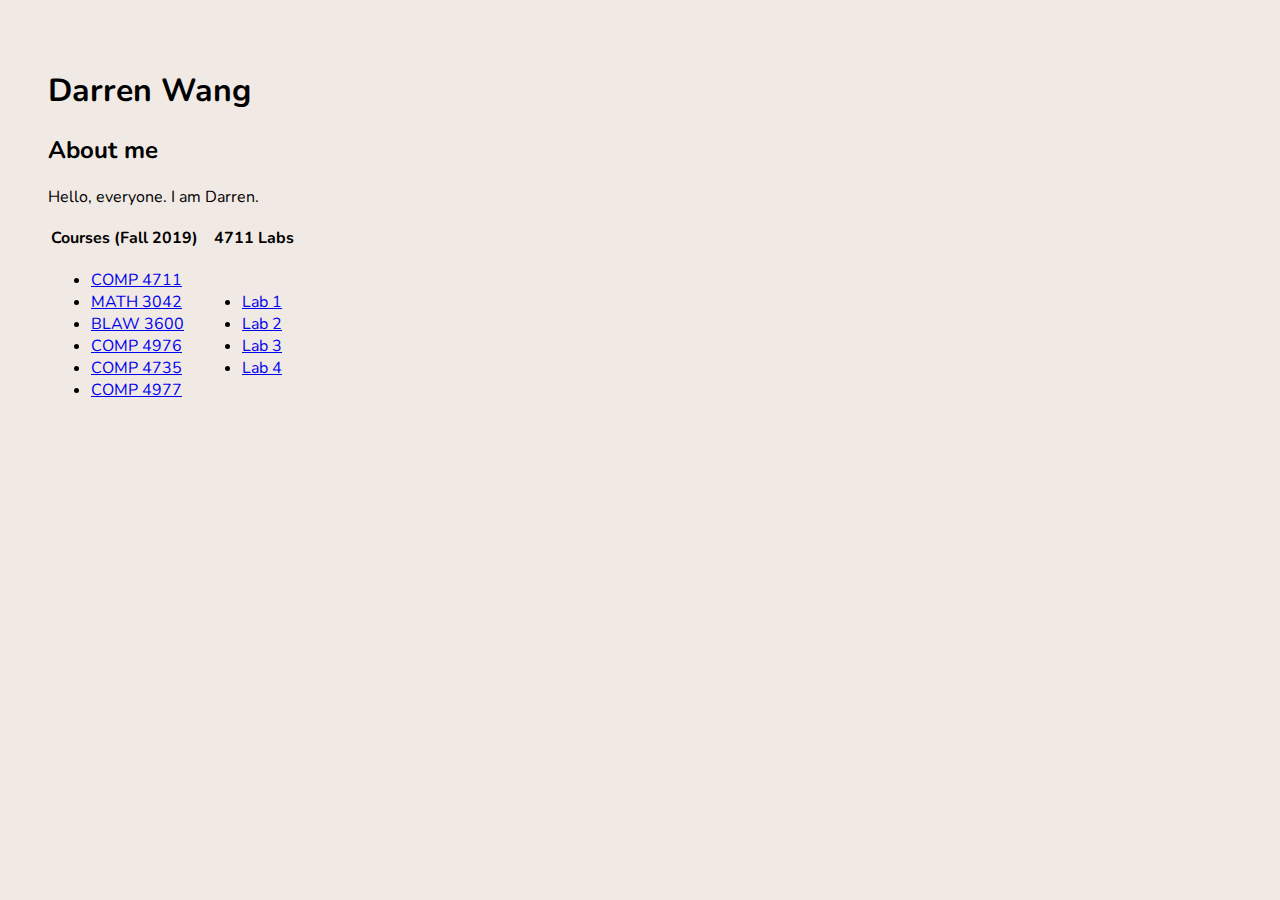
<file: index.html>
<!DOCTYPE html>
<html>
<head>
    <title>
        Darren Wang
    </title>
    <link href="https://fonts.googleapis.com/css?family=Nunito&display=swap" rel="stylesheet">
    <style>
        body {
            background-color: #F0E9E4;
            font-family: 'Nunito', sans-serif;
            padding: 40px;
        }
    </style>
</head>
<body>
<h1>
    Darren Wang
</h1>
<h2>About me</h2>
<p>
   Hello, everyone. I am Darren. 
</p>
<table>
    <tr>
        <th>Courses (Fall 2019)</th>
        <th>&nbsp;&nbsp;&nbsp;4711 Labs</th>
    </tr>
    <tr>
        <td>
            <ul>
                <li>
                    <a href="https://www.bcit.ca/study/outlines/20193035498">COMP 4711</a>
                </li>
                <li>
                    <a href="https://www.bcit.ca/study/outlines/20193045353">MATH 3042</a>
                </li>
                <li>
                    <a href="https://learn.bcit.ca/d2l/le/content/573084/viewContent/3933406/View">BLAW 3600</a>
                </li>
                <li>
                    <a href="https://www.bcit.ca/study/outlines/20193041925">COMP 4976</a>
                </li>
                <li>
                    <a href="https://www.bcit.ca/study/outlines/20193035501">COMP 4735</a>
                </li>
                <li>
                    <a href="https://learn.bcit.ca/d2l/home/578940">COMP 4977</a>
                </li>
               
            </ul>
        </td>

        <td>
            <ul>
                <li>
                    <a href="#">Lab 1</a>
                </li>
                <li>
                    <a href="lab2.html">Lab 2</a>
                </li>
                <li>
                    <a href="lab3.html">Lab 3</a>
                </li>
                <li>
                    <a href="lab4.html">Lab 4</a>
                </li>
            </ul>
        </td>
    </tr>
</table>
</body>
</html>
</file>
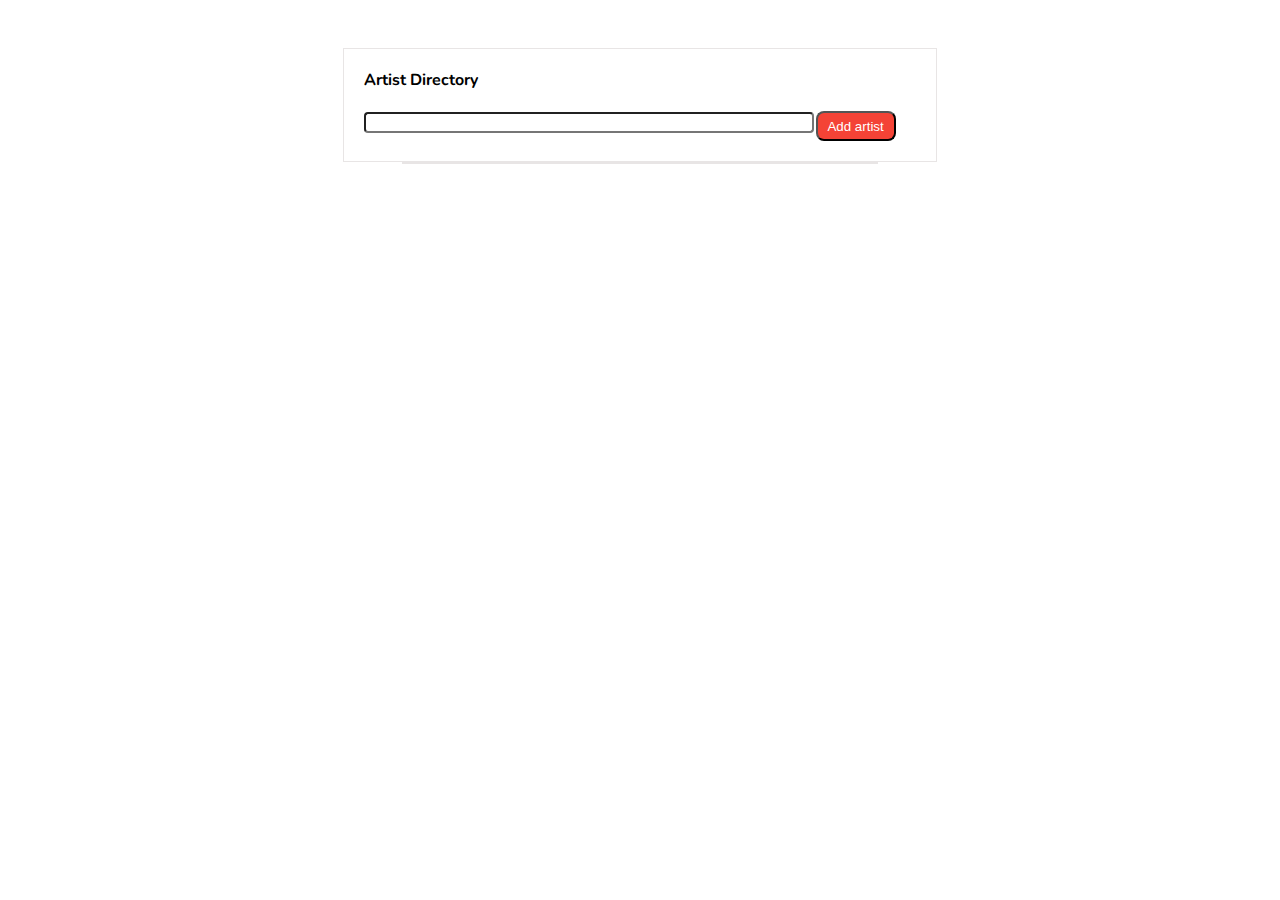
<file: lab3.html>
<!DOCTYPE html>
<html>

<head>
    <title>
        Darren Wang
    </title>
    <link rel="stylesheet" type="text/css" href="style.css" />
    <link href="https://fonts.googleapis.com/css?family=Nunito&display=swap" rel="stylesheet" />
    <link href='https://fonts.googleapis.com/css?family=Sofia' rel='stylesheet'>

</head>

<body>
    <div class="searchBar">
        <div class="searchBarTitle">
            <h4>Artist Directory</h4>
        </div>
        <div class="searchBarContent">
            <form>
                <input></input>
            </form>
            <div id="addArtist">
                    <button onclick="showAddArtistContent()">Add artist</button>
            </div>
        </div>
    </div>
    <div class="addArtistContent">
        <ul>
            <li>
                <input id="artistName" type="text" name="artistName" value="Kevin Sigma"/>
            </li>
            <li>
                <input id="aboutArtist" type="text" name="aboutArtist" value="Best in town  "/>
            </li>
            <li>
                <input id="imageUrl" type="text" name="imageUrl" value="https://randomuser.me/api/portraits/med/men/55.jpg"/>
            </li>
            <li>
                <button id="add" onclick="add()">Add</button>
            </li>
        </ul>
    </div>
    <div class="ArtistList">
        <div class="eachArtist">
            <div class="eachArtistImg">
                    <img src="https://randomuser.me/api/portraits/med/men/1.jpg ">
            </div>
            <div class="eachArtistContent">
                <h5>Barot Bellingham</h5>
                <p>Royal Academy of Painting and Sculpture</p>
            </div>
        </div>
        <div class="eachArtist">
            <div class="eachArtistImg">
                <img src="https://randomuser.me/api/portraits/med/men/2.jpg ">
            </div>
            <div class="eachArtistContent">
                <h5>Jonathan G, Ferrar</h5>
                <p>Artist to Watch in 2012</p>
            </div>

        </div>
        <div class="eachArtist">
            <div class="eachArtistImg">
                <img src="https://randomuser.me/api/portraits/med/women/3.jpg ">
            </div>
           <div class="eachArtistContent">
                <h5>Hillary Hewitt Goldwynn-Post</h5>
                <p>New York University</p>
           </div>
           
        </div>
        <div class="eachArtist">
            <div class="eachArtistImg">
                <img src="https://randomuser.me/api/portraits/med/men/4.jpg ">
            </div>
            <div class="eachArtistContent">
                <h5>Hassum Harrod</h5>
                <p>Art College in New Dehli</p>
            </div>
            
        </div>
        <div class="eachArtist">
            <div class="eachArtistImg">
                <img src="https://randomuser.me/api/portraits/med/women/5.jpg ">
            </div>
            <div class="eachArtistContent">
                <h5>Jennifer Jerome</h5>
                <p>Nothing</p>
            </div>
            
        </div>
    </div>

</body>
<script defer src="./myScript.js"></script>
</html>
</file>
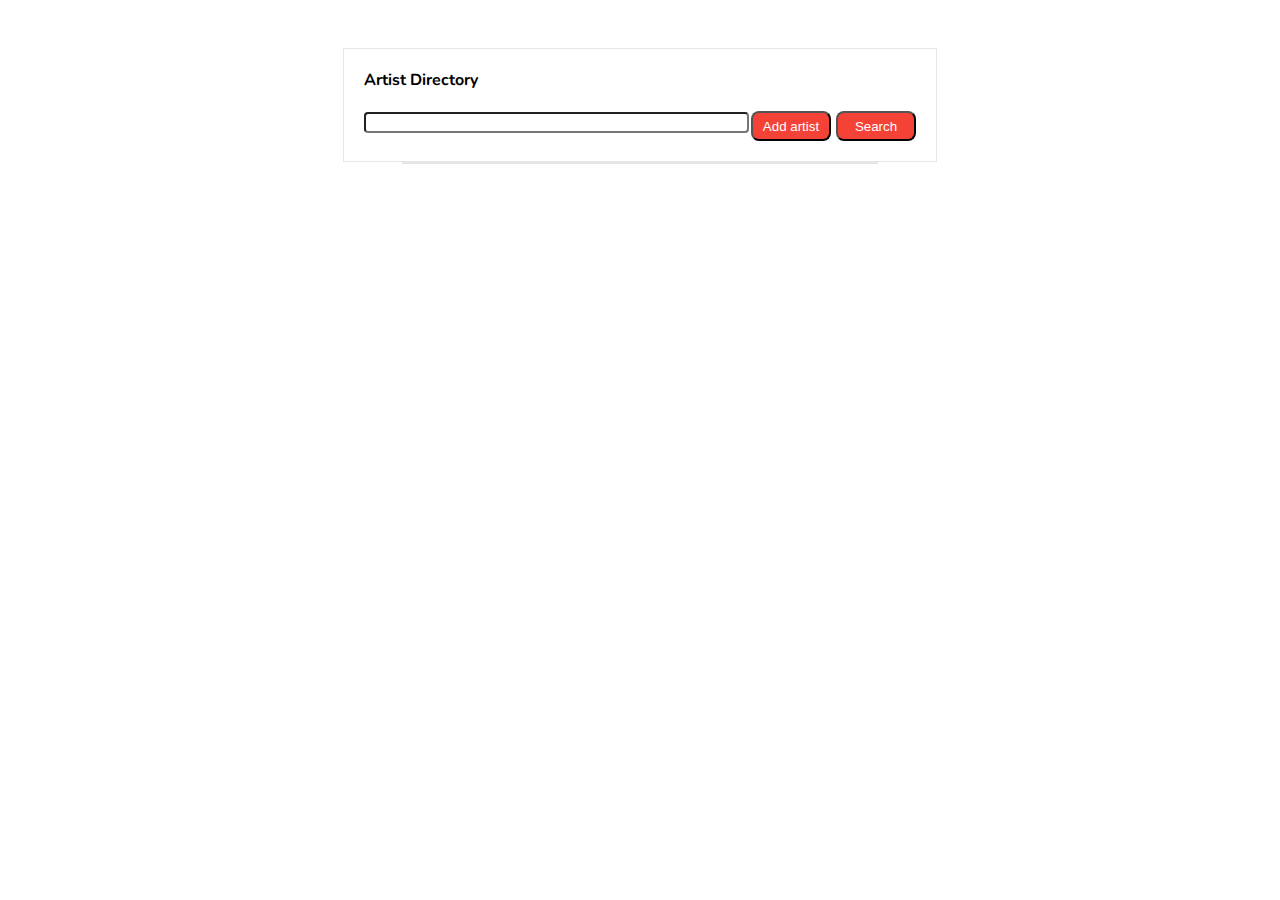
<file: lab4.html>
<!DOCTYPE html>
<html>

<head>
    <title>
        Darren Wang
    </title>
    <link rel="stylesheet" type="text/css" href="style.css" />
    <link href="https://fonts.googleapis.com/css?family=Nunito&display=swap" rel="stylesheet" />
    <link href='https://fonts.googleapis.com/css?family=Sofia' rel='stylesheet'>

</head>

<body>
    <div class="searchBar">
        <div class="searchBarTitle">
            <h4>Artist Directory</h4>
        </div>
        <div class="searchBarContent">
            <form>
                <input id="searchName" type="text" name="searchName" value=""></input>
            </form>
            <div id="addArtist">
                    <button onclick="showAddArtistContent()">Add artist</button>
            </div>
            <div id="searchArtist">
                <button onclick="searchByName()">Search</button>
            </div>
        </div>
    </div>
    <div class="addArtistContent">
        <ul>
            <li>
                <input id="artistName" type="text" name="artistName" value="Kevin Sigma"/>
            </li>
            <li>
                <input id="aboutArtist" type="text" name="aboutArtist" value="Best in town  "/>
            </li>
            <li>
                <input id="imageUrl" type="text" name="imageUrl" value="https://randomuser.me/api/portraits/med/men/55.jpg"/>
            </li>
            <li>
                <button id="add" onclick="add()">Add</button>
            </li>
        </ul>
    </div>
    <div class="ArtistList">
        
    </div>

</body>
<script defer src="./myScript.js"></script>
</html>
</file>
<file: style.css>
body {
    font-family: 'Nunito', sans-serif;
    padding: 40px;
}
.searchBar{
    border:0.5px solid rgb(197, 189, 189,.4);
    margin: auto;
    width: 50%;
}
.searchBarTitle{
    padding: 10px;
}
.searchBarTitle h4{
    margin:10px;
}
.searchBarContent{
    margin:20px;
    margin-top:0px;
}
.searchBarContent input{
    width:100%;
}
.searchBarContent form{
    width: 80%;
}
.ArtistList{
    border:0.5px solid rgb(197, 189, 189,.4);
    margin: auto;
    width: 40%;
}
.eachArtist{
    margin:0px;
    padding:0px;
    display:flex;
    border:0.5px solid rgb(197, 189, 189,.4);
}
.eachArtist:hover{
    background-color: antiquewhite;
}
.eachArtistImg{
    margin:8px;
    border:0.5px solid rgb(197, 189, 189,.4);
}
.eachArtistContent{
    margin-top:8px;
}
.eachArtistContent h5{
    margin:0px;
    font-size:1.2em;
    font-family: 'Sofia';
}
.eachArtistContent p{
    margin:0px;
    font-size:0.8em;
    color:grey;
}
.searchBarContent{
    display:flex;
}
#addArtist{
    margin-left:10px;
}
#searchArtist{
    margin-left:5px;
}
.addArtistContent{
    border:0.5px solid rgb(197, 189, 189,.4);
    margin: auto;
    width: 40%;
}
ul{
    list-style-type: none;
}
.addArtistContent{
    display:none;
}
button{
    height:30px;
    width:80px;
    border-radius: 8px;
    background-color: #f44336;
    color:white;
}
ul{
    padding-inline-start:0px;
}
ul li{
    text-align: center;
}
.removeButton{
   float:left;
}
input{
    text-align: center;
    color:grey;
    border-radius: 4px;
}
</file>
